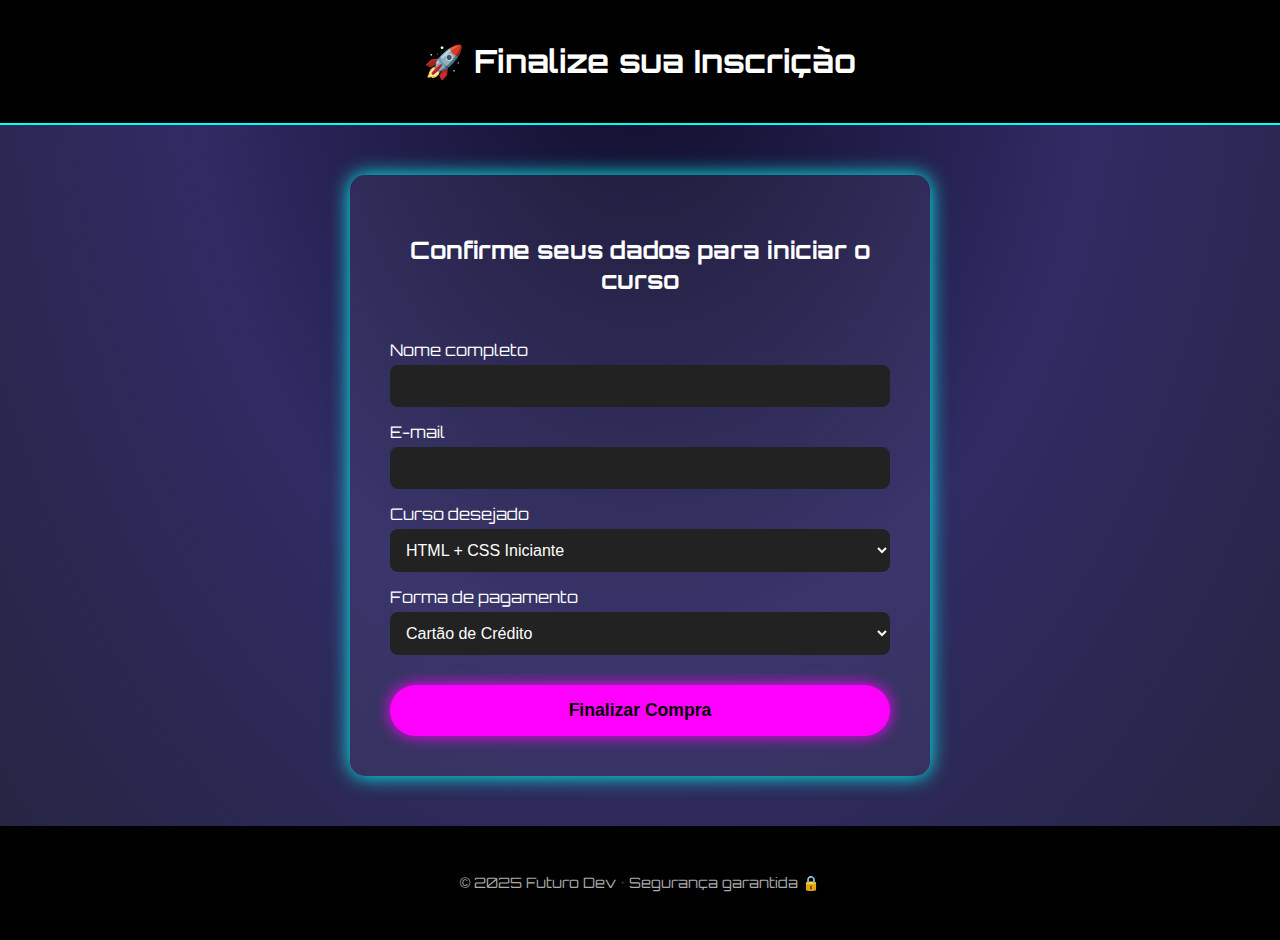
<file: inscricao.html>
<!DOCTYPE html>
<html lang="pt-BR">
<head>
  <meta charset="UTF-8">
  <meta name="viewport" content="width=device-width, initial-scale=1.0">
  <title>Checkout | Futuro Dev</title>
  <link rel="stylesheet" href="checkout.css">
  <link href="https://fonts.googleapis.com/css2?family=Orbitron:wght@600&display=swap" rel="stylesheet">
</head>
<body>
  <header>
    <h1>🚀 Finalize sua Inscrição</h1>
  </header>

  <section class="checkout">
    <h2>Confirme seus dados para iniciar o curso</h2>

    <form action="#" method="POST">
      <label for="nome">Nome completo</label>
      <input type="text" id="nome" name="nome" required>

      <label for="email">E-mail</label>
      <input type="email" id="email" name="email" required>

      <label for="curso">Curso desejado</label>
      <select id="curso" name="curso">
        <option>HTML + CSS Iniciante</option>
        <option>Git e GitHub</option>
        <option>JavaScript</option>
        <option>Todos os cursos</option>
      </select>

      <label for="pagamento">Forma de pagamento</label>
      <select id="pagamento" name="pagamento">
        <option>Cartão de Crédito</option>
        <option>Pix</option>
        <option>Boleto Bancário</option>
      </select>

      <button type="submit" class="btn destaque">Finalizar Compra</button>
    </form>
  </section>

  <footer>
    <p>&copy; 2025 Futuro Dev • Segurança garantida 🔒</p>
  </footer>
</body>
</html>
</file>
<file: checkout.css>
body {
    margin: 0;
    font-family: 'Orbitron', sans-serif;
    background: radial-gradient(ellipse at top, #0f0c29, #302b63, #24243e);
    color: #fff;
  }
  
  header {
    background: #000;
    border-bottom: 2px solid #00fff7;
    text-align: center;
    padding: 20px;
  }
  
  .checkout {
    max-width: 500px;
    margin: 50px auto;
    background: rgba(255, 255, 255, 0.05);
    padding: 40px;
    border-radius: 15px;
    box-shadow: 0 0 20px #00fff7;
  }
  
  .checkout h2 {
    text-align: center;
    margin-bottom: 30px;
  }
  
  form {
    display: flex;
    flex-direction: column;
  }
  
  label {
    margin-top: 15px;
    margin-bottom: 5px;
  }
  
  input, select {
    padding: 12px;
    border: none;
    border-radius: 8px;
    background: #222;
    color: #fff;
    outline: none;
    font-size: 1rem;
  }
  
  input::placeholder {
    color: #ccc;
  }
  
  button {
    margin-top: 30px;
  }
  
  .btn {
    background-color: #00fff7;
    color: #000;
    padding: 15px;
    border-radius: 30px;
    font-weight: bold;
    border: none;
    cursor: pointer;
    font-size: 1.1rem;
    box-shadow: 0 0 15px #00fff7;
    transition: 0.3s;
  }
  
  .btn:hover {
    background-color: #00e6d0;
    box-shadow: 0 0 25px #00fff7;
  }
  
  .destaque {
    background-color: #ff00ff;
    box-shadow: 0 0 15px #ff00ff;
  }
  
  .destaque:hover {
    background-color: #e600e6;
    box-shadow: 0 0 25px #ff00ff;
  }
  
  footer {
    text-align: center;
    padding: 33px;
    font-size: 0.9rem;
    color: #aaa;
    background: #000;
  }
</file>
